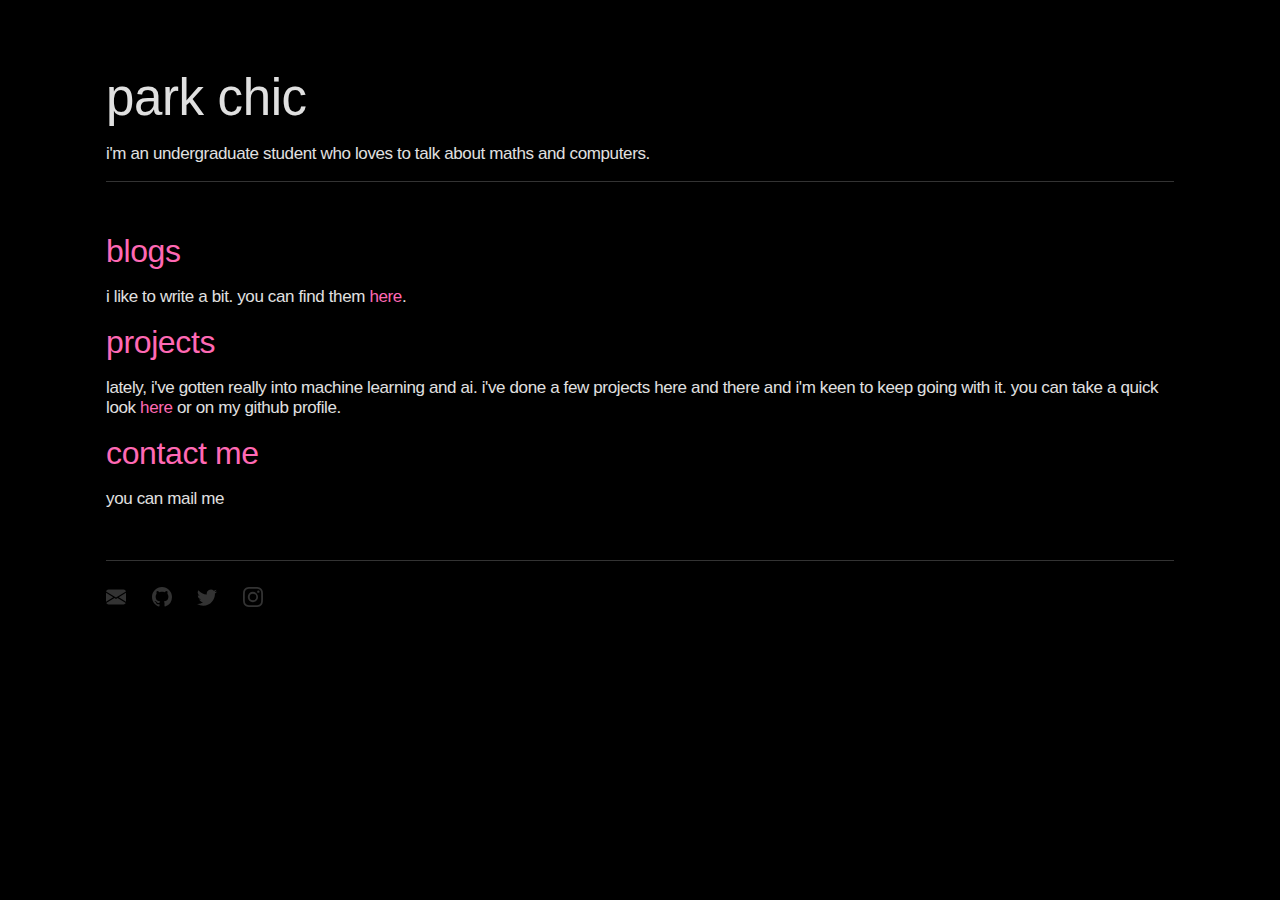
<file: index.html>
<!doctype html>
<html lang="en">
<head>
  <meta charset="utf-8" />
  <meta name="viewport" content="width=device-width, initial-scale=1" />
  <link rel="preconnect" href="https://rsms.me/" />
  <link href="https://rsms.me/inter/inter.css" rel="stylesheet" />
  <link href="styles/style.css" rel="stylesheet" />
  <title>park chic</title>
  <script src="scripts/email-protection.js" defer></script>
</head>
<body>
  <header>
    <h1 class="title">park chic</h1>
    <p class="intro">
      i'm an undergraduate student who loves to talk about maths and computers.
    </p>
  </header>

  <main>
    <section class="blogs">
      <h2><a href="blogs/">blogs</a></h2>
      <p>i like to write a bit. you can find them <a href="blogs">here</a>.</p>
    </section>

    <section class="projects">
      <h2><a href="projects/">projects</a></h2>
      <p>lately, i've gotten really into machine learning and ai. i've done a few projects here and there and i'm keen to keep going with it. you can take a quick look <a href="about/projects.html">here</a> or on my github profile.</p>
    </section>

    <section class="contact">
      <h2><a href="contact/">contact me</a></h2>
      <p>you can mail me</p>
    </section>

        
  </main>

  <footer>
  <a id="email-link" title="send me an email" aria-label="you can send me an email">
    <svg xmlns="http://www.w3.org/2000/svg" width="20" height="20" fill="currentColor" class="bi bi-envelope-fill" viewBox="0 0 16 16">
      <path d="M.05 3.555A2 2 0 0 1 2 2h12a2 2 0 0 1 1.95 1.555L8 8.414zM0 4.697v7.104l5.803-3.558zM6.761 8.83l-6.57 4.027A2 2 0 0 0 2 14h12a2 2 0 0 0 1.808-1.144l-6.57-4.027L8 9.586zm3.436-.586L16 11.801V4.697z"/>
    </svg>
  </a>

  <a href="https://github.com/karinthepond" title="github" target="_blank" aria-label="my github profile">
    <svg xmlns="http://www.w3.org/2000/svg" width="20" height="20" fill="currentColor" class="bi bi-github" viewBox="0 0 16 16">
      <path d="M8 0C3.58 0 0 3.58 0 8c0 3.54 2.29 6.53 5.47 7.59.4.07.55-.17.55-.38
      0-.19-.01-.82-.01-1.49-2.01.37-2.53-.49-2.69-.94-.09-.23-.48-.94-.82-1.13-.28-.15-.68-.52
      -.01-.53.63-.01 1.08.58 1.23.82.72 1.21 1.87.87 2.33.66.07-.52.28-.87.51-1.07
      -1.78-.2-3.64-.89-3.64-3.95 0-.87.31-1.59.82-2.15
      -.08-.2-.36-1.02.08-2.12 0 0 .67-.21 2.2.82
      .64-.18 1.32-.27 2-.27s1.36.09 2 .27c1.53-1.04 2.2-.82
      2.2-.82.44 1.1.16 1.92.08 2.12.51.56.82 1.27.82 2.15
      0 3.07-1.87 3.75-3.65 3.95.29.25.54.73.54 1.48
      0 1.07-.01 1.93-.01 2.2 0 .21.15.46.55.38A8.01 8.01 0 0 0 16 8c0-4.42-3.58-8-8-8"/>
    </svg>
  </a>
<a href="https://x.com/karinthepond" title="twitter" target="_blank" aria-label="my twitter profile">
  <svg xmlns="http://www.w3.org/2000/svg" width="20" height="20" fill="currentColor" class="bi bi-twitter" viewBox="0 0 16 16">
  <path d="M5.026 15c6.038 0 9.341-5.003 9.341-9.334q.002-.211-.006-.422A6.7 6.7 0 0 0 16 3.542a6.7 6.7 0 0 1-1.889.518 3.3 3.3 0 0 0 1.447-1.817 6.5 6.5 0 0 1-2.087.793A3.286 3.286 0 0 0 7.875 6.03a9.32 9.32 0 0 1-6.767-3.429 3.29 3.29 0 0 0 1.018 4.382A3.3 3.3 0 0 1 .64 6.575v.045a3.29 3.29 0 0 0 2.632 3.218 3.2 3.2 0 0 1-.865.115 3 3 0 0 1-.614-.057 3.28 3.28 0 0 0 3.067 2.277A6.6 6.6 0 0 1 .78 13.58a6 6 0 0 1-.78-.045A9.34 9.34 0 0 0 5.026 15"/>
</svg>
</a>

  <a href="https://www.instagram.com/karinthepond/" title="instagram" target="_blank" aria-label="my instagram profile">
    <svg xmlns="http://www.w3.org/2000/svg" width="20" height="20" fill="currentColor" class="bi bi-instagram" viewBox="0 0 16 16">
      <path d="M8 0C5.829 0 5.556.01 4.703.048
      3.85.088 3.269.222 2.76.42a3.9 3.9 0 0
      0-1.417.923A3.9 3.9 0 0 0 .42
      2.76C.222 3.268.087 3.85.048
      4.7.01 5.555 0 5.827 0
      8.001c0 2.172.01 2.444.048
      3.297.04.852.174 1.433.372
      1.942.205.526.478.972.923
      1.417.444.445.89.719 1.416.923.51.198
      1.09.333 1.942.372C5.555 15.99
      5.827 16 8 16s2.444-.01 3.298-.048c.851-.04
      1.434-.174 1.943-.372a3.9 3.9 0 0
      0 1.416-.923c.445-.445.718-.891.923-1.417.197-.509.332-1.09.372-1.942C15.99
      10.445 16 10.173 16 8s-.01-2.445-.048-3.299c-.04-.851-.175-1.433-.372-1.941a3.9
      3.9 0 0 0-.923-1.417A3.9 3.9 0 0 0 13.24.42c-.51-.198-1.092-.333-1.943-.372C10.443.01
      10.172 0 7.998 0zm-.717 1.442h.718c2.136
      0 2.389.007 3.232.046.78.035 1.204.166 1.486.275.373.145.64.319.92.599s.453.546.598.92c.11.281.24.705.275
      1.485.039.843.047 1.096.047 3.231s-.008
      2.389-.047 3.232c-.035.78-.166 1.203-.275 1.485a2.5 2.5 0 0
      1-.599.919c-.28.28-.546.453-.92.598-.28.11-.704.24-1.485.276-.843.038-1.096.047-3.232.047s-2.39-.009-3.233-.047c-.78-.036-1.203-.166-1.485-.276a2.5 2.5
      0 0 1-.92-.598 2.5 2.5 0 0 1-.6-.92c-.109-.281-.24-.705-.275-1.485-.038-.843-.046-1.096-.046-3.233s.008-2.388.046-3.231c.036-.78.166-1.204.276-1.486.145-.373.319-.64.599-.92s.546-.453.92-.598c.282-.11.705-.24 1.485-.276.738-.034
      1.024-.044 2.515-.045zm4.988 1.328a.96.96
      0 1 0 0 1.92.96.96 0 0 0 0-1.92m-4.27
      1.122a4.109 4.109 0 1 0 0 8.217 4.109
      4.109 0 0 0 0-8.217m0 1.441a2.667
      2.667 0 1 1 0 5.334 2.667 2.667 0 0 1 0-5.334"/>
    </svg>
  </a>
</footer>
</body>
</html>
</file>
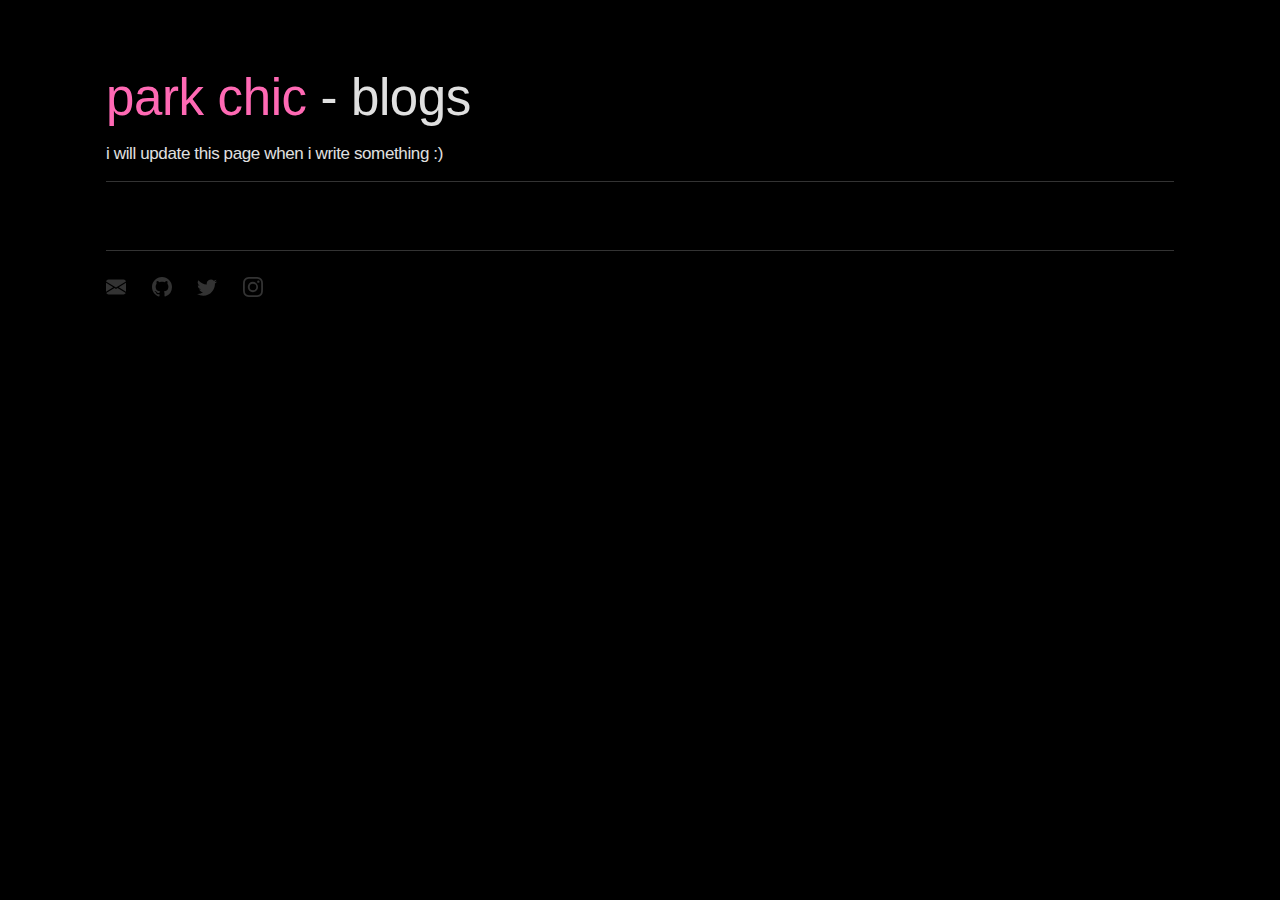
<file: blogs/index.html>
<!doctype html>
<html lang="en">
<head>
  <meta charset="utf-8" />
  <meta name="viewport" content="width=device-width, initial-scale=1" />
  <link rel="preconnect" href="https://fonts.googleapis.com">
<link rel="preconnect" href="https://fonts.gstatic.com" crossorigin>
<link href="https://fonts.googleapis.com/css2?family=Fira+Code:wght@300..700&display=swap" rel="stylesheet">
  <link href="../styles/style.css" rel="stylesheet" />
  <title>blogs - park chic</title>
  <script src="../scripts/email-protection.js" defer></script>
</head>
<body>
  <header>
    <h1 class="title"><a href="../">park chic</a> - blogs</h1>
    <p class="intro">
      i will update this page when i write something :)
    </p>
  </header>

  <main>
<section></section>
        
  </main>

  <footer>
  <a id="email-link" title="send me an email" aria-label="you can send me an email">
    <svg xmlns="http://www.w3.org/2000/svg" width="20" height="20" fill="currentColor" class="bi bi-envelope-fill" viewBox="0 0 16 16">
      <path d="M.05 3.555A2 2 0 0 1 2 2h12a2 2 0 0 1 1.95 1.555L8 8.414zM0 4.697v7.104l5.803-3.558zM6.761 8.83l-6.57 4.027A2 2 0 0 0 2 14h12a2 2 0 0 0 1.808-1.144l-6.57-4.027L8 9.586zm3.436-.586L16 11.801V4.697z"/>
    </svg>
  </a>

  <a href="https://github.com/karinthepond" title="github" target="_blank" aria-label="my github profile">
    <svg xmlns="http://www.w3.org/2000/svg" width="20" height="20" fill="currentColor" class="bi bi-github" viewBox="0 0 16 16">
      <path d="M8 0C3.58 0 0 3.58 0 8c0 3.54 2.29 6.53 5.47 7.59.4.07.55-.17.55-.38
      0-.19-.01-.82-.01-1.49-2.01.37-2.53-.49-2.69-.94-.09-.23-.48-.94-.82-1.13-.28-.15-.68-.52
      -.01-.53.63-.01 1.08.58 1.23.82.72 1.21 1.87.87 2.33.66.07-.52.28-.87.51-1.07
      -1.78-.2-3.64-.89-3.64-3.95 0-.87.31-1.59.82-2.15
      -.08-.2-.36-1.02.08-2.12 0 0 .67-.21 2.2.82
      .64-.18 1.32-.27 2-.27s1.36.09 2 .27c1.53-1.04 2.2-.82
      2.2-.82.44 1.1.16 1.92.08 2.12.51.56.82 1.27.82 2.15
      0 3.07-1.87 3.75-3.65 3.95.29.25.54.73.54 1.48
      0 1.07-.01 1.93-.01 2.2 0 .21.15.46.55.38A8.01 8.01 0 0 0 16 8c0-4.42-3.58-8-8-8"/>
    </svg>
  </a>
<a href="https://x.com/karinthepond" title="twitter" target="_blank" aria-label="my twitter profile">
  <svg xmlns="http://www.w3.org/2000/svg" width="20" height="20" fill="currentColor" class="bi bi-twitter" viewBox="0 0 16 16">
  <path d="M5.026 15c6.038 0 9.341-5.003 9.341-9.334q.002-.211-.006-.422A6.7 6.7 0 0 0 16 3.542a6.7 6.7 0 0 1-1.889.518 3.3 3.3 0 0 0 1.447-1.817 6.5 6.5 0 0 1-2.087.793A3.286 3.286 0 0 0 7.875 6.03a9.32 9.32 0 0 1-6.767-3.429 3.29 3.29 0 0 0 1.018 4.382A3.3 3.3 0 0 1 .64 6.575v.045a3.29 3.29 0 0 0 2.632 3.218 3.2 3.2 0 0 1-.865.115 3 3 0 0 1-.614-.057 3.28 3.28 0 0 0 3.067 2.277A6.6 6.6 0 0 1 .78 13.58a6 6 0 0 1-.78-.045A9.34 9.34 0 0 0 5.026 15"/>
</svg>
</a>

  <a href="https://www.instagram.com/karinthepond/" title="instagram" target="_blank" aria-label="my instagram profile">
    <svg xmlns="http://www.w3.org/2000/svg" width="20" height="20" fill="currentColor" class="bi bi-instagram" viewBox="0 0 16 16">
      <path d="M8 0C5.829 0 5.556.01 4.703.048
      3.85.088 3.269.222 2.76.42a3.9 3.9 0 0
      0-1.417.923A3.9 3.9 0 0 0 .42
      2.76C.222 3.268.087 3.85.048
      4.7.01 5.555 0 5.827 0
      8.001c0 2.172.01 2.444.048
      3.297.04.852.174 1.433.372
      1.942.205.526.478.972.923
      1.417.444.445.89.719 1.416.923.51.198
      1.09.333 1.942.372C5.555 15.99
      5.827 16 8 16s2.444-.01 3.298-.048c.851-.04
      1.434-.174 1.943-.372a3.9 3.9 0 0
      0 1.416-.923c.445-.445.718-.891.923-1.417.197-.509.332-1.09.372-1.942C15.99
      10.445 16 10.173 16 8s-.01-2.445-.048-3.299c-.04-.851-.175-1.433-.372-1.941a3.9
      3.9 0 0 0-.923-1.417A3.9 3.9 0 0 0 13.24.42c-.51-.198-1.092-.333-1.943-.372C10.443.01
      10.172 0 7.998 0zm-.717 1.442h.718c2.136
      0 2.389.007 3.232.046.78.035 1.204.166 1.486.275.373.145.64.319.92.599s.453.546.598.92c.11.281.24.705.275
      1.485.039.843.047 1.096.047 3.231s-.008
      2.389-.047 3.232c-.035.78-.166 1.203-.275 1.485a2.5 2.5 0 0
      1-.599.919c-.28.28-.546.453-.92.598-.28.11-.704.24-1.485.276-.843.038-1.096.047-3.232.047s-2.39-.009-3.233-.047c-.78-.036-1.203-.166-1.485-.276a2.5 2.5
      0 0 1-.92-.598 2.5 2.5 0 0 1-.6-.92c-.109-.281-.24-.705-.275-1.485-.038-.843-.046-1.096-.046-3.233s.008-2.388.046-3.231c.036-.78.166-1.204.276-1.486.145-.373.319-.64.599-.92s.546-.453.92-.598c.282-.11.705-.24 1.485-.276.738-.034
      1.024-.044 2.515-.045zm4.988 1.328a.96.96
      0 1 0 0 1.92.96.96 0 0 0 0-1.92m-4.27
      1.122a4.109 4.109 0 1 0 0 8.217 4.109
      4.109 0 0 0 0-8.217m0 1.441a2.667
      2.667 0 1 1 0 5.334 2.667 2.667 0 0 1 0-5.334"/>
    </svg>
  </a>
</footer>
</body>
</html>
</file>
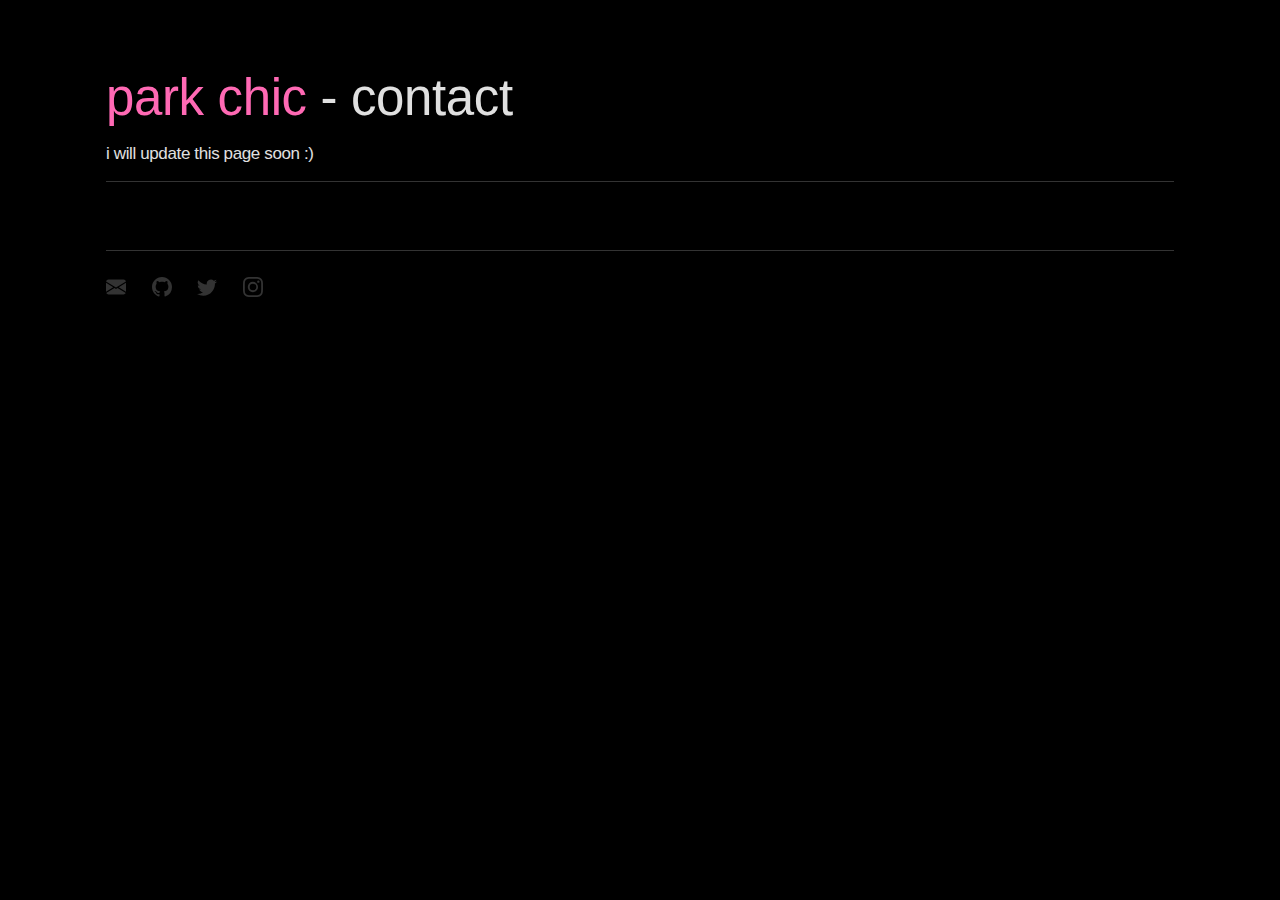
<file: contact/index.html>
<!doctype html>
<html lang="en">
<head>
  <meta charset="utf-8" />
  <meta name="viewport" content="width=device-width, initial-scale=1" />
  <link rel="preconnect" href="https://fonts.googleapis.com">
<link rel="preconnect" href="https://fonts.gstatic.com" crossorigin>
<link href="https://fonts.googleapis.com/css2?family=Fira+Code:wght@300..700&display=swap" rel="stylesheet">
  <link href="../styles/style.css" rel="stylesheet" />
  <title>contact - park chic</title>
  <script src="../scripts/email-protection.js" defer></script>
</head>
<body>
  <header>
    <h1 class="title"><a href="../">park chic</a> - contact</h1>
    <p class="intro">
      i will update this page soon :)
    </p>
  </header>

  <main>
<section></section>
        
  </main>

  <footer>
  <a id="email-link" title="send me an email" aria-label="you can send me an email">
    <svg xmlns="http://www.w3.org/2000/svg" width="20" height="20" fill="currentColor" class="bi bi-envelope-fill" viewBox="0 0 16 16">
      <path d="M.05 3.555A2 2 0 0 1 2 2h12a2 2 0 0 1 1.95 1.555L8 8.414zM0 4.697v7.104l5.803-3.558zM6.761 8.83l-6.57 4.027A2 2 0 0 0 2 14h12a2 2 0 0 0 1.808-1.144l-6.57-4.027L8 9.586zm3.436-.586L16 11.801V4.697z"/>
    </svg>
  </a>

  <a href="https://github.com/karinthepond" title="github" target="_blank" aria-label="my github profile">
    <svg xmlns="http://www.w3.org/2000/svg" width="20" height="20" fill="currentColor" class="bi bi-github" viewBox="0 0 16 16">
      <path d="M8 0C3.58 0 0 3.58 0 8c0 3.54 2.29 6.53 5.47 7.59.4.07.55-.17.55-.38
      0-.19-.01-.82-.01-1.49-2.01.37-2.53-.49-2.69-.94-.09-.23-.48-.94-.82-1.13-.28-.15-.68-.52
      -.01-.53.63-.01 1.08.58 1.23.82.72 1.21 1.87.87 2.33.66.07-.52.28-.87.51-1.07
      -1.78-.2-3.64-.89-3.64-3.95 0-.87.31-1.59.82-2.15
      -.08-.2-.36-1.02.08-2.12 0 0 .67-.21 2.2.82
      .64-.18 1.32-.27 2-.27s1.36.09 2 .27c1.53-1.04 2.2-.82
      2.2-.82.44 1.1.16 1.92.08 2.12.51.56.82 1.27.82 2.15
      0 3.07-1.87 3.75-3.65 3.95.29.25.54.73.54 1.48
      0 1.07-.01 1.93-.01 2.2 0 .21.15.46.55.38A8.01 8.01 0 0 0 16 8c0-4.42-3.58-8-8-8"/>
    </svg>
  </a>
<a href="https://x.com/karinthepond" title="twitter" target="_blank" aria-label="my twitter profile">
  <svg xmlns="http://www.w3.org/2000/svg" width="20" height="20" fill="currentColor" class="bi bi-twitter" viewBox="0 0 16 16">
  <path d="M5.026 15c6.038 0 9.341-5.003 9.341-9.334q.002-.211-.006-.422A6.7 6.7 0 0 0 16 3.542a6.7 6.7 0 0 1-1.889.518 3.3 3.3 0 0 0 1.447-1.817 6.5 6.5 0 0 1-2.087.793A3.286 3.286 0 0 0 7.875 6.03a9.32 9.32 0 0 1-6.767-3.429 3.29 3.29 0 0 0 1.018 4.382A3.3 3.3 0 0 1 .64 6.575v.045a3.29 3.29 0 0 0 2.632 3.218 3.2 3.2 0 0 1-.865.115 3 3 0 0 1-.614-.057 3.28 3.28 0 0 0 3.067 2.277A6.6 6.6 0 0 1 .78 13.58a6 6 0 0 1-.78-.045A9.34 9.34 0 0 0 5.026 15"/>
</svg>
</a>

  <a href="https://www.instagram.com/karinthepond/" title="instagram" target="_blank" aria-label="my instagram profile">
    <svg xmlns="http://www.w3.org/2000/svg" width="20" height="20" fill="currentColor" class="bi bi-instagram" viewBox="0 0 16 16">
      <path d="M8 0C5.829 0 5.556.01 4.703.048
      3.85.088 3.269.222 2.76.42a3.9 3.9 0 0
      0-1.417.923A3.9 3.9 0 0 0 .42
      2.76C.222 3.268.087 3.85.048
      4.7.01 5.555 0 5.827 0
      8.001c0 2.172.01 2.444.048
      3.297.04.852.174 1.433.372
      1.942.205.526.478.972.923
      1.417.444.445.89.719 1.416.923.51.198
      1.09.333 1.942.372C5.555 15.99
      5.827 16 8 16s2.444-.01 3.298-.048c.851-.04
      1.434-.174 1.943-.372a3.9 3.9 0 0
      0 1.416-.923c.445-.445.718-.891.923-1.417.197-.509.332-1.09.372-1.942C15.99
      10.445 16 10.173 16 8s-.01-2.445-.048-3.299c-.04-.851-.175-1.433-.372-1.941a3.9
      3.9 0 0 0-.923-1.417A3.9 3.9 0 0 0 13.24.42c-.51-.198-1.092-.333-1.943-.372C10.443.01
      10.172 0 7.998 0zm-.717 1.442h.718c2.136
      0 2.389.007 3.232.046.78.035 1.204.166 1.486.275.373.145.64.319.92.599s.453.546.598.92c.11.281.24.705.275
      1.485.039.843.047 1.096.047 3.231s-.008
      2.389-.047 3.232c-.035.78-.166 1.203-.275 1.485a2.5 2.5 0 0
      1-.599.919c-.28.28-.546.453-.92.598-.28.11-.704.24-1.485.276-.843.038-1.096.047-3.232.047s-2.39-.009-3.233-.047c-.78-.036-1.203-.166-1.485-.276a2.5 2.5
      0 0 1-.92-.598 2.5 2.5 0 0 1-.6-.92c-.109-.281-.24-.705-.275-1.485-.038-.843-.046-1.096-.046-3.233s.008-2.388.046-3.231c.036-.78.166-1.204.276-1.486.145-.373.319-.64.599-.92s.546-.453.92-.598c.282-.11.705-.24 1.485-.276.738-.034
      1.024-.044 2.515-.045zm4.988 1.328a.96.96
      0 1 0 0 1.92.96.96 0 0 0 0-1.92m-4.27
      1.122a4.109 4.109 0 1 0 0 8.217 4.109
      4.109 0 0 0 0-8.217m0 1.441a2.667
      2.667 0 1 1 0 5.334 2.667 2.667 0 0 1 0-5.334"/>
    </svg>
  </a>
</footer>
</body>
</html>
</file>
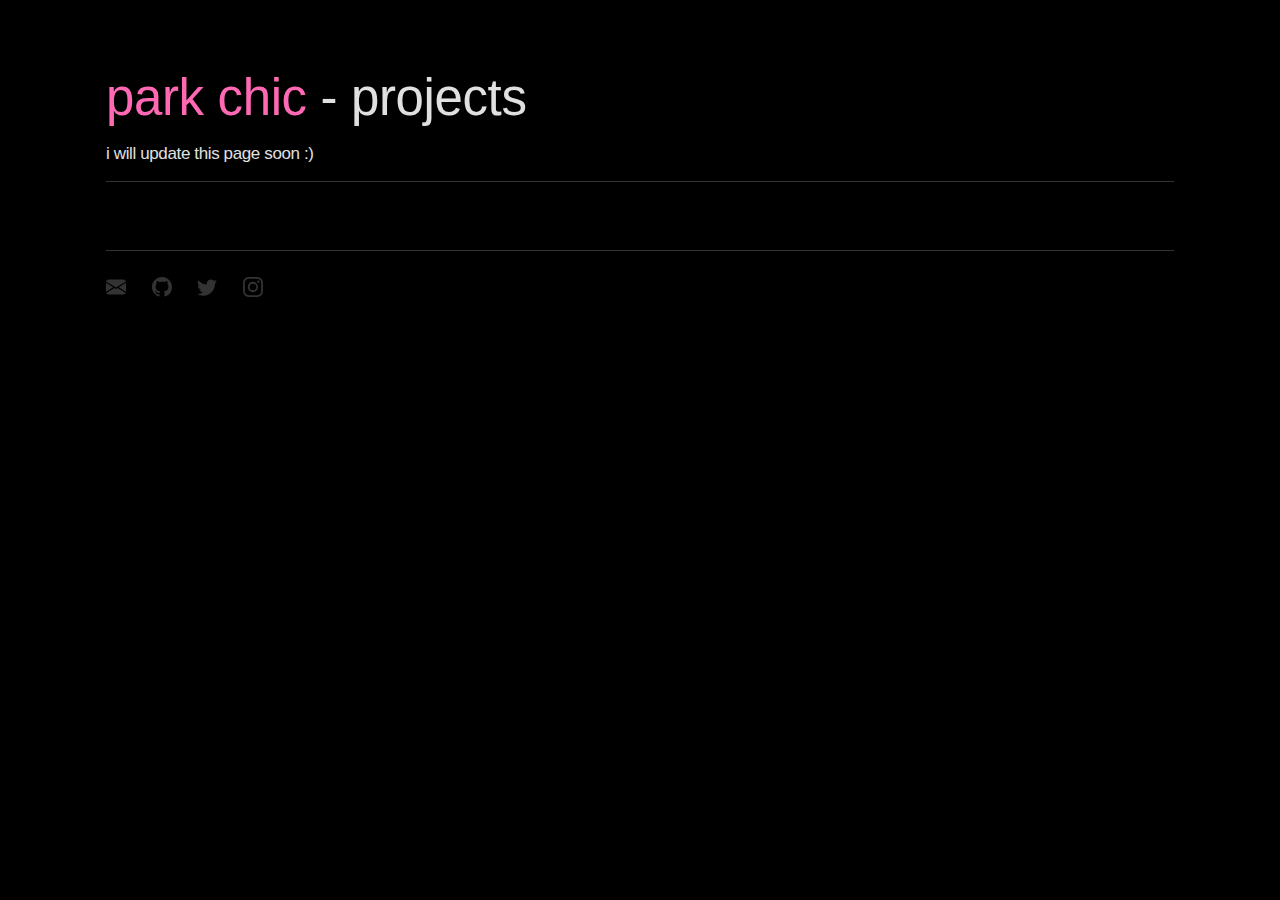
<file: projects/index.html>
<!doctype html>
<html lang="en">
<head>
  <meta charset="utf-8" />
  <meta name="viewport" content="width=device-width, initial-scale=1" />
  <link rel="preconnect" href="https://fonts.googleapis.com">
<link rel="preconnect" href="https://fonts.gstatic.com" crossorigin>
<link href="https://fonts.googleapis.com/css2?family=Fira+Code:wght@300..700&display=swap" rel="stylesheet">
  <link href="../styles/style.css" rel="stylesheet" />
  <title>projects - park chic</title>
  <script src="../scripts/email-protection.js" defer></script>
</head>
<body>
  <header>
    <h1 class="title"><a href="../">park chic</a> - projects</h1>
    <p class="intro">
      i will update this page soon :)
    </p>
  </header>

  <main>
<section></section>
        
  </main>

  <footer>
  <a id="email-link" title="send me an email" aria-label="you can send me an email">
    <svg xmlns="http://www.w3.org/2000/svg" width="20" height="20" fill="currentColor" class="bi bi-envelope-fill" viewBox="0 0 16 16">
      <path d="M.05 3.555A2 2 0 0 1 2 2h12a2 2 0 0 1 1.95 1.555L8 8.414zM0 4.697v7.104l5.803-3.558zM6.761 8.83l-6.57 4.027A2 2 0 0 0 2 14h12a2 2 0 0 0 1.808-1.144l-6.57-4.027L8 9.586zm3.436-.586L16 11.801V4.697z"/>
    </svg>
  </a>

  <a href="https://github.com/karinthepond" title="github" target="_blank" aria-label="my github profile">
    <svg xmlns="http://www.w3.org/2000/svg" width="20" height="20" fill="currentColor" class="bi bi-github" viewBox="0 0 16 16">
      <path d="M8 0C3.58 0 0 3.58 0 8c0 3.54 2.29 6.53 5.47 7.59.4.07.55-.17.55-.38
      0-.19-.01-.82-.01-1.49-2.01.37-2.53-.49-2.69-.94-.09-.23-.48-.94-.82-1.13-.28-.15-.68-.52
      -.01-.53.63-.01 1.08.58 1.23.82.72 1.21 1.87.87 2.33.66.07-.52.28-.87.51-1.07
      -1.78-.2-3.64-.89-3.64-3.95 0-.87.31-1.59.82-2.15
      -.08-.2-.36-1.02.08-2.12 0 0 .67-.21 2.2.82
      .64-.18 1.32-.27 2-.27s1.36.09 2 .27c1.53-1.04 2.2-.82
      2.2-.82.44 1.1.16 1.92.08 2.12.51.56.82 1.27.82 2.15
      0 3.07-1.87 3.75-3.65 3.95.29.25.54.73.54 1.48
      0 1.07-.01 1.93-.01 2.2 0 .21.15.46.55.38A8.01 8.01 0 0 0 16 8c0-4.42-3.58-8-8-8"/>
    </svg>
  </a>
<a href="https://x.com/karinthepond" title="twitter" target="_blank" aria-label="my twitter profile">
  <svg xmlns="http://www.w3.org/2000/svg" width="20" height="20" fill="currentColor" class="bi bi-twitter" viewBox="0 0 16 16">
  <path d="M5.026 15c6.038 0 9.341-5.003 9.341-9.334q.002-.211-.006-.422A6.7 6.7 0 0 0 16 3.542a6.7 6.7 0 0 1-1.889.518 3.3 3.3 0 0 0 1.447-1.817 6.5 6.5 0 0 1-2.087.793A3.286 3.286 0 0 0 7.875 6.03a9.32 9.32 0 0 1-6.767-3.429 3.29 3.29 0 0 0 1.018 4.382A3.3 3.3 0 0 1 .64 6.575v.045a3.29 3.29 0 0 0 2.632 3.218 3.2 3.2 0 0 1-.865.115 3 3 0 0 1-.614-.057 3.28 3.28 0 0 0 3.067 2.277A6.6 6.6 0 0 1 .78 13.58a6 6 0 0 1-.78-.045A9.34 9.34 0 0 0 5.026 15"/>
</svg>
</a>

  <a href="https://www.instagram.com/karinthepond/" title="instagram" target="_blank" aria-label="my instagram profile">
    <svg xmlns="http://www.w3.org/2000/svg" width="20" height="20" fill="currentColor" class="bi bi-instagram" viewBox="0 0 16 16">
      <path d="M8 0C5.829 0 5.556.01 4.703.048
      3.85.088 3.269.222 2.76.42a3.9 3.9 0 0
      0-1.417.923A3.9 3.9 0 0 0 .42
      2.76C.222 3.268.087 3.85.048
      4.7.01 5.555 0 5.827 0
      8.001c0 2.172.01 2.444.048
      3.297.04.852.174 1.433.372
      1.942.205.526.478.972.923
      1.417.444.445.89.719 1.416.923.51.198
      1.09.333 1.942.372C5.555 15.99
      5.827 16 8 16s2.444-.01 3.298-.048c.851-.04
      1.434-.174 1.943-.372a3.9 3.9 0 0
      0 1.416-.923c.445-.445.718-.891.923-1.417.197-.509.332-1.09.372-1.942C15.99
      10.445 16 10.173 16 8s-.01-2.445-.048-3.299c-.04-.851-.175-1.433-.372-1.941a3.9
      3.9 0 0 0-.923-1.417A3.9 3.9 0 0 0 13.24.42c-.51-.198-1.092-.333-1.943-.372C10.443.01
      10.172 0 7.998 0zm-.717 1.442h.718c2.136
      0 2.389.007 3.232.046.78.035 1.204.166 1.486.275.373.145.64.319.92.599s.453.546.598.92c.11.281.24.705.275
      1.485.039.843.047 1.096.047 3.231s-.008
      2.389-.047 3.232c-.035.78-.166 1.203-.275 1.485a2.5 2.5 0 0
      1-.599.919c-.28.28-.546.453-.92.598-.28.11-.704.24-1.485.276-.843.038-1.096.047-3.232.047s-2.39-.009-3.233-.047c-.78-.036-1.203-.166-1.485-.276a2.5 2.5
      0 0 1-.92-.598 2.5 2.5 0 0 1-.6-.92c-.109-.281-.24-.705-.275-1.485-.038-.843-.046-1.096-.046-3.233s.008-2.388.046-3.231c.036-.78.166-1.204.276-1.486.145-.373.319-.64.599-.92s.546-.453.92-.598c.282-.11.705-.24 1.485-.276.738-.034
      1.024-.044 2.515-.045zm4.988 1.328a.96.96
      0 1 0 0 1.92.96.96 0 0 0 0-1.92m-4.27
      1.122a4.109 4.109 0 1 0 0 8.217 4.109
      4.109 0 0 0 0-8.217m0 1.441a2.667
      2.667 0 1 1 0 5.334 2.667 2.667 0 0 1 0-5.334"/>
    </svg>
  </a>
</footer>
</body>
</html>
</file>
<file: styles/style.css>
html {
  font-size: 17px;
  font-family: 'Inter', sans-serif;
  background-color: #000000;
  color: #E0E0E0;
  font-weight: 300;
}

body {
  margin: 0;
  padding: 2rem;
  max-width: 1068px;
  margin-left: auto;
  margin-right: auto;
  display: flex;
  flex-direction: column;
  letter-spacing: -0.022em;
  gap: 2rem;
}

header {
	border-bottom: 1px solid #333;
}

header .title {
  font-size: 3rem;
  font-weight: 400;
  margin-bottom: 0.5rem;
}

.intro {
  font-size: 1rem;
  max-width: 800px;
}

h2 {
  font-size: 32px;
  font-weight: 300;
  margin-top: 1rem;
  margin-bottom: 1rem;

}

a {
  color: hotpink;
  text-decoration: none;
}

a:hover {
  text-decoration: underline;
}

footer {
  display: flex;
  gap: 1.5rem;
  padding-top: 1.5rem;
  border-top: 1px solid #333;
  justify-content: flex-start;
  color: #333;
  font-size: 15px;
}

footer svg {
  transition: all 0.3s ease;
  cursor: pointer;
}

footer a {
  color:#333;
}

footer a:hover {
  color:hotpink;
}

footer a:hover svg {
  transform: scale(1.2);
}
</file>
